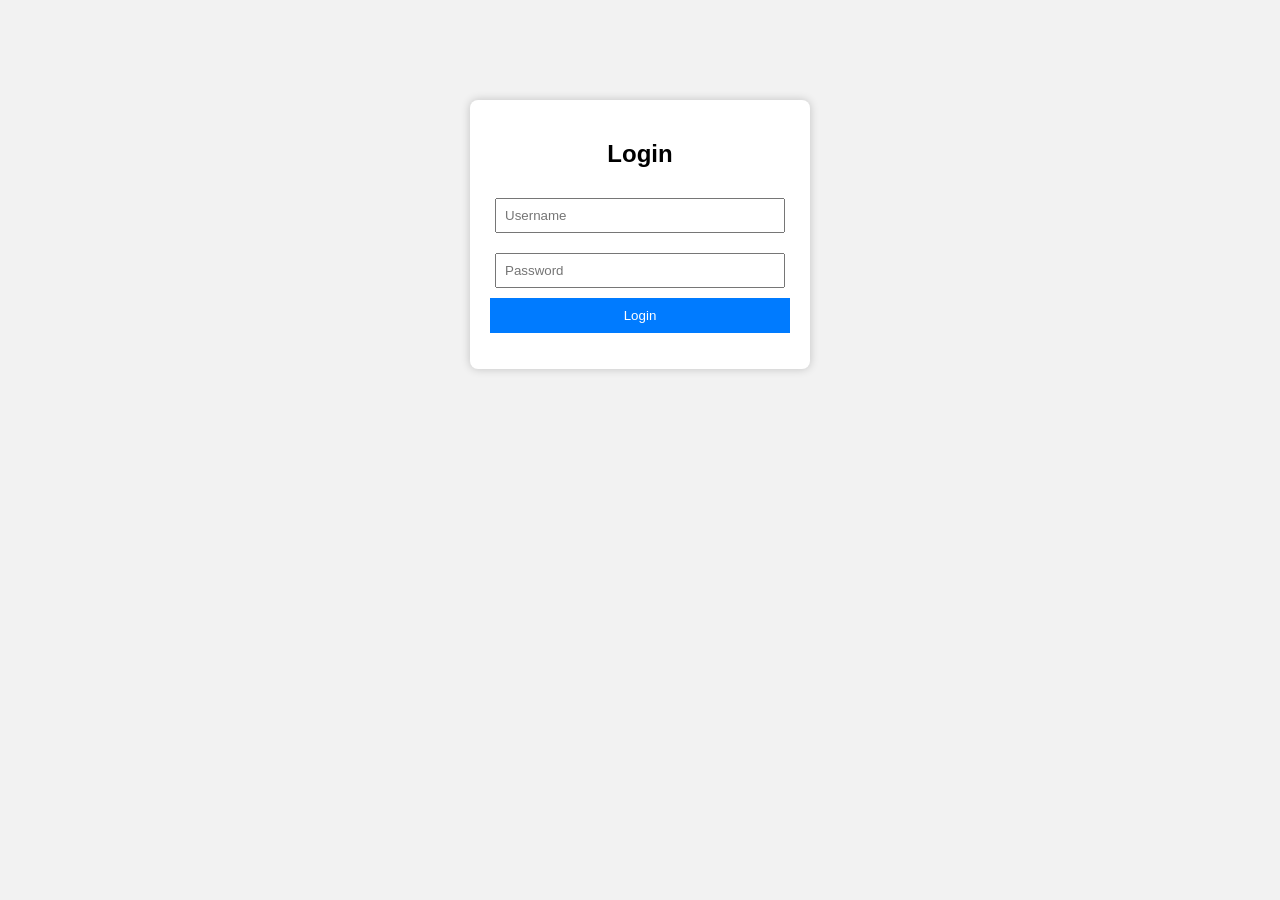
<file: index.html>
<!DOCTYPE html>
<html lang="en">
<head>
    <meta charset="UTF-8">
    <title>Login</title>

    <style>
        body {
            font-family: Arial, sans-serif;
            background: #f2f2f2;
        }

        .form-container {
            width: 300px;
            margin: 100px auto;
            padding: 20px;
            background: white;
            border-radius: 8px;
            box-shadow: 0 0 10px rgba(0,0,0,0.2);
            text-align: center;
        }

        input {
            width: 90%;
            padding: 8px;
            margin: 10px 0;
        }

        button {
            padding: 10px;
            width: 100%;
            background: #007bff;
            color: white;
            border: none;
            cursor: pointer;
        }

        button:hover {
            background: #0056b3;
        }

        #message {
            margin-top: 10px;
            color: red;
        }
    </style>
</head>

<body>

<div class="form-container">

    <h2>Login</h2>

    <form id="loginForm">

        <input type="text" id="username" placeholder="Username" required>

        <input type="password" id="password" placeholder="Password" required>

        <button type="submit">Login</button>

    </form>

    <p id="message"></p>

</div>

<script>
    // Get CSRF token from cookie
    function getCookie(name) {
        let cookieValue = null;
        if (document.cookie && document.cookie !== "") {
            const cookies = document.cookie.split(";");
            for (let i = 0; i < cookies.length; i++) {
                const cookie = cookies[i].trim();
                if (cookie.startsWith(name + "=")) {
                    cookieValue = decodeURIComponent(cookie.substring(name.length + 1));
                    break;
                }
            }
        }
        return cookieValue;
    }

    const csrftoken = getCookie("csrftoken");

    document.getElementById("loginForm").addEventListener("submit", async function(e) {
        e.preventDefault();

        const username = document.getElementById("username").value.trim();
        const password = document.getElementById("password").value.trim();

        try {
            const response = await fetch("http://127.0.0.1:8000/login/", {
                method: "POST",
                headers: {
                    "Content-Type": "application/json",
                    "X-CSRFToken": csrftoken
                },
                body: JSON.stringify({ username, password }),
                credentials: "include"  // send cookies
            });

            const result = await response.json();

            if (response.status === 200) {
                document.getElementById("message").style.color = "green";
                document.getElementById("message").innerText = "Login Successful";

                // Redirect after 1 second
                setTimeout(() => {
                    window.location.href = "chat.html";
                }, 1000);

            } else {
                document.getElementById("message").style.color = "red";
                document.getElementById("message").innerText =
                    result.message || "Login Failed";
            }

        } catch (error) {
            console.error("Error:", error);
            document.getElementById("message").innerText = "Server Error";
        }
    });
</script>

</body>
</html>
</file>
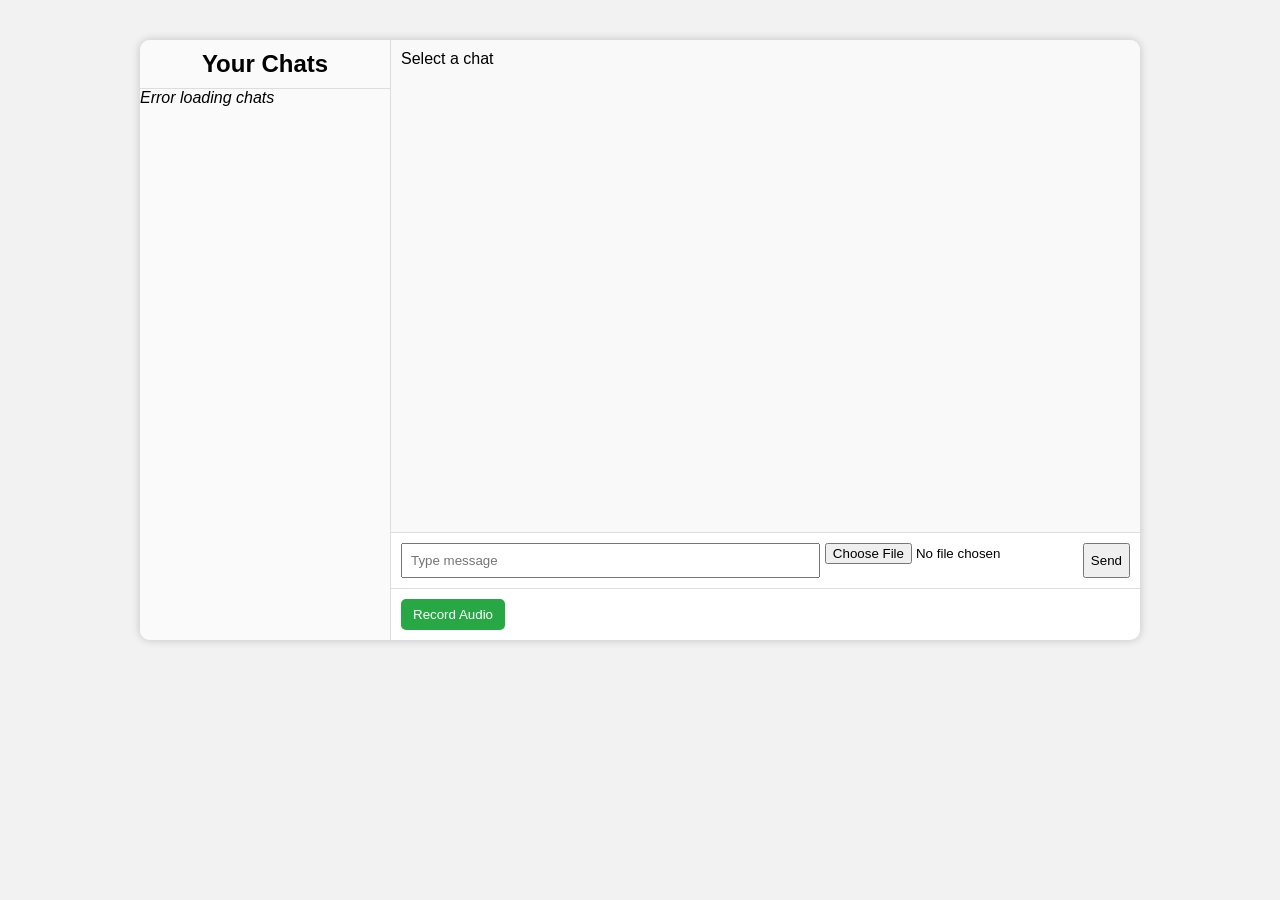
<file: chat.html>
<!DOCTYPE html>
<html>
<head>
<meta charset="UTF-8">
<title>Django WebSocket Chat</title>
<style>
body {
    font-family: Arial;
    margin: 0;
    background: #f2f2f2;
}
.container {
    display: flex;
    width: 1000px;
    height: 600px;
    margin: 40px auto;
    background: white;
    border-radius: 10px;
    overflow: hidden;
    box-shadow: 0 0 10px rgba(0,0,0,0.2);
}
.sidebar {
    width: 250px;
    border-right: 1px solid #ddd;
    background: #fafafa;
}
.sidebar h2 {
    margin: 0;
    padding: 10px;
    border-bottom: 1px solid #ddd;
    text-align: center;
}
.chat-item {
    padding: 10px;
    cursor: pointer;
    border-bottom: 1px solid #eee;
}
.chat-item:hover {
    background: #eee;
}
.chat-item.active {
    background: #007bff;
    color: white;
}
.chat-area {
    flex: 1;
    display: flex;
    flex-direction: column;
}
.messages {
    flex: 1;
    padding: 10px;
    overflow-y: auto;
    background: #f9f9f9;
}
.message {
    margin-bottom: 10px;
}
.message img {
    max-width: 250px;
    margin-top: 5px;
    border-radius: 5px;
}
.message audio {
    margin-top: 5px;
    width: 250px;
}
.deleteBtn {
    margin-left: 10px;
    background: red;
    color: white;
    border: none;
    cursor: pointer;
    padding: 3px 6px;
    font-size: 12px;
    border-radius: 3px;
}
form {
    display: flex;
    gap: 5px;
    padding: 10px;
    border-top: 1px solid #ddd;
}
form input[type="text"] {
    flex: 1;
    padding: 8px;
}
#recordBtn {
    background: #28a745;
    color: white;
    border: none;
    padding: 8px 12px;
    cursor: pointer;
    border-radius: 5px;
}
#recordBtn.recording {
    background: red;
}
</style>
</head>

<body>
<div class="container">

<div class="sidebar">
<h2>Your Chats</h2>
<div id="chatList">Loading chats...</div>
</div>

<div class="chat-area">
<div class="messages" id="messages">Select a chat</div>

<form id="messageForm">
<input id="messageText" type="text" placeholder="Type message">
<input id="imageInput" type="file" accept="image/*">
<button type="submit">Send</button>
</form>

<div style="padding:10px;border-top:1px solid #ddd">
<button id="recordBtn">Record Audio</button>
</div>
</div>
</div>

<script>
const backend = "http://127.0.0.1:8000";
const wsPort = 9003;

let currentUser = null;
let currentChatId = null;
let currentReceiver = null;
let ws = null;
let mediaRecorder;
let audioChunks = [];

// ------------------- GET CURRENT USER -------------------
async function getCurrentUser() {
    try {
        const res = await fetch(`${backend}/auth/current_user/`, {credentials:"include"});
        if(!res.ok) throw new Error("Cannot fetch current user");
        const data = await res.json();
        currentUser = data.username;
    } catch(e) {
        console.error(e);
        alert("Please login first");
    }
}

// ------------------- LOAD CHATS -------------------
async function loadChats() {
    try {
        const res = await fetch(`${backend}/chat/chats/`, {credentials:"include"});
        if(!res.ok) throw new Error("Cannot load chats");
        const chats = await res.json();
        const list = document.getElementById("chatList");
        list.innerHTML = "";
        if(chats.length === 0){
            list.innerHTML = "<i>No chats found</i>";
            return;
        }
        chats.forEach(chat => {
            const div = document.createElement("div");
            div.className = "chat-item";
            div.innerText = `${chat.user1_username} & ${chat.user2_username}`;
            div.onclick = () => selectChat(chat.chatid, div, chat.user1_username, chat.user2_username);
            list.appendChild(div);
        });
    } catch(e) {
        console.error(e);
        document.getElementById("chatList").innerHTML = "<i>Error loading chats</i>";
    }
}

// ------------------- SELECT CHAT -------------------
function selectChat(chatId, el, user1, user2) {
    currentChatId = chatId;
    currentReceiver = (user1 === currentUser) ? user2 : user1;
    document.querySelectorAll(".chat-item").forEach(i => i.classList.remove("active"));
    el.classList.add("active");
    connectWebSocket();
}

// ------------------- CONNECT WEBSOCKET -------------------
function connectWebSocket() {
    if(!currentChatId) return;
    if(ws) ws.close();
    ws = new WebSocket(`ws://127.0.0.1:${wsPort}/ws/chat/${currentChatId}/`);
    ws.onopen = () => console.log("WebSocket connected");
    ws.onerror = e => console.error("WebSocket error", e);
    ws.onmessage = e => {
        const data = JSON.parse(e.data);
        if(data.action === "delete"){
            const msgDiv = document.getElementById("msg-"+data.message_id);
            if(msgDiv) msgDiv.innerHTML = "<i>This message was deleted</i>";
            return;
        }
        addMessageToUI(data);
    };
    loadMessages();
}

// ------------------- ADD MESSAGE TO UI -------------------
function addMessageToUI(data){
    const box = document.getElementById("messages");
    const div = document.createElement("div");
    div.className = "message";
    div.id = "msg-"+data.message_id;
    div.dataset.sender = data.sender;

    let text = data.message || data.content || "";
    if(data.deleted) text = "<i>This message was deleted</i>";

    let html = `<b>${data.sender}</b>: ${text}`;

    if(data.image){
        let imgSrc = data.image.startsWith("http") ? data.image : `${backend}${data.image}`;
        html += `<br><img src="${imgSrc}">`;
    }

    if(data.audio){
        let audioSrc = data.audio.startsWith("http") ? data.audio : `${backend}${data.audio}`;
        html += `<br><audio controls src="${audioSrc}"></audio>`;
    }

    if(data.sender === currentUser && !data.deleted){
        html += ` <button class="deleteBtn" onclick="deleteMessage(${data.message_id})">Delete</button>`;
    }

    div.innerHTML = html;
    box.appendChild(div);
    box.scrollTop = box.scrollHeight;
}

// ------------------- DELETE MESSAGE -------------------
function deleteMessage(message_id){
    if(!ws) return;
    ws.send(JSON.stringify({action:"delete", message_id:message_id}));
}

// ------------------- LOAD OLD MESSAGES -------------------
async function loadMessages(){
    if(!currentChatId) return;
    try {
        const res = await fetch(`${backend}/chat/messages/?chatid=${currentChatId}`, {credentials:"include"});
        if(!res.ok) throw new Error("Cannot load messages");
        const msgs = await res.json();
        const box = document.getElementById("messages");
        box.innerHTML = "";
        msgs.forEach(msg => {
            // Fix URLs for image/audio
            if(msg.image && !msg.image.startsWith("http")) msg.image = `${backend}${msg.image}`;
            if(msg.audio && !msg.audio.startsWith("http")) msg.audio = `${backend}${msg.audio}`;
            addMessageToUI(msg);
        });
    } catch(e) { console.error(e); }
}

// ------------------- SEND IMAGE -------------------
function sendImage(file){
    const reader = new FileReader();
    reader.onload = e => {
        ws.send(JSON.stringify({
            image: e.target.result,
            sender: currentUser,
            receiver: currentReceiver
        }));
    };
    reader.readAsDataURL(file);
}

// ------------------- SEND AUDIO -------------------
function sendAudio(blob){
    const reader = new FileReader();
    reader.onloadend = () => {
        ws.send(JSON.stringify({
            audio: reader.result,
            sender: currentUser,
            receiver: currentReceiver
        }));
    };
    reader.readAsDataURL(blob);
}

// ------------------- SEND MESSAGE -------------------
document.getElementById("messageForm").addEventListener("submit", e=>{
    e.preventDefault();
    if(!currentChatId){ alert("Select a chat"); return; }
    const text = document.getElementById("messageText").value.trim();
    const image = document.getElementById("imageInput").files[0];
    if(text){
        ws.send(JSON.stringify({message:text,sender:currentUser,receiver:currentReceiver}));
    }
    if(image) sendImage(image);
    document.getElementById("messageText").value="";
    document.getElementById("imageInput").value="";
});

// ------------------- AUDIO RECORD -------------------
const recordBtn = document.getElementById("recordBtn");
recordBtn.onclick = async () => {
    if(recordBtn.classList.contains("recording")){
        mediaRecorder.stop();
        recordBtn.classList.remove("recording");
        recordBtn.innerText = "Record Audio";
    } else {
        const stream = await navigator.mediaDevices.getUserMedia({audio:true});
        mediaRecorder = new MediaRecorder(stream);
        audioChunks = [];
        mediaRecorder.ondataavailable = e => audioChunks.push(e.data);
        mediaRecorder.onstop = () => {
            const blob = new Blob(audioChunks,{type:"audio/webm"});
            sendAudio(blob);
        };
        mediaRecorder.start();
        recordBtn.classList.add("recording");
        recordBtn.innerText = "Stop Recording";
    }
};

// ------------------- START -------------------
(async()=>{
    await getCurrentUser();
    await loadChats();
})();  





</script>
</body>
</html>
</file>
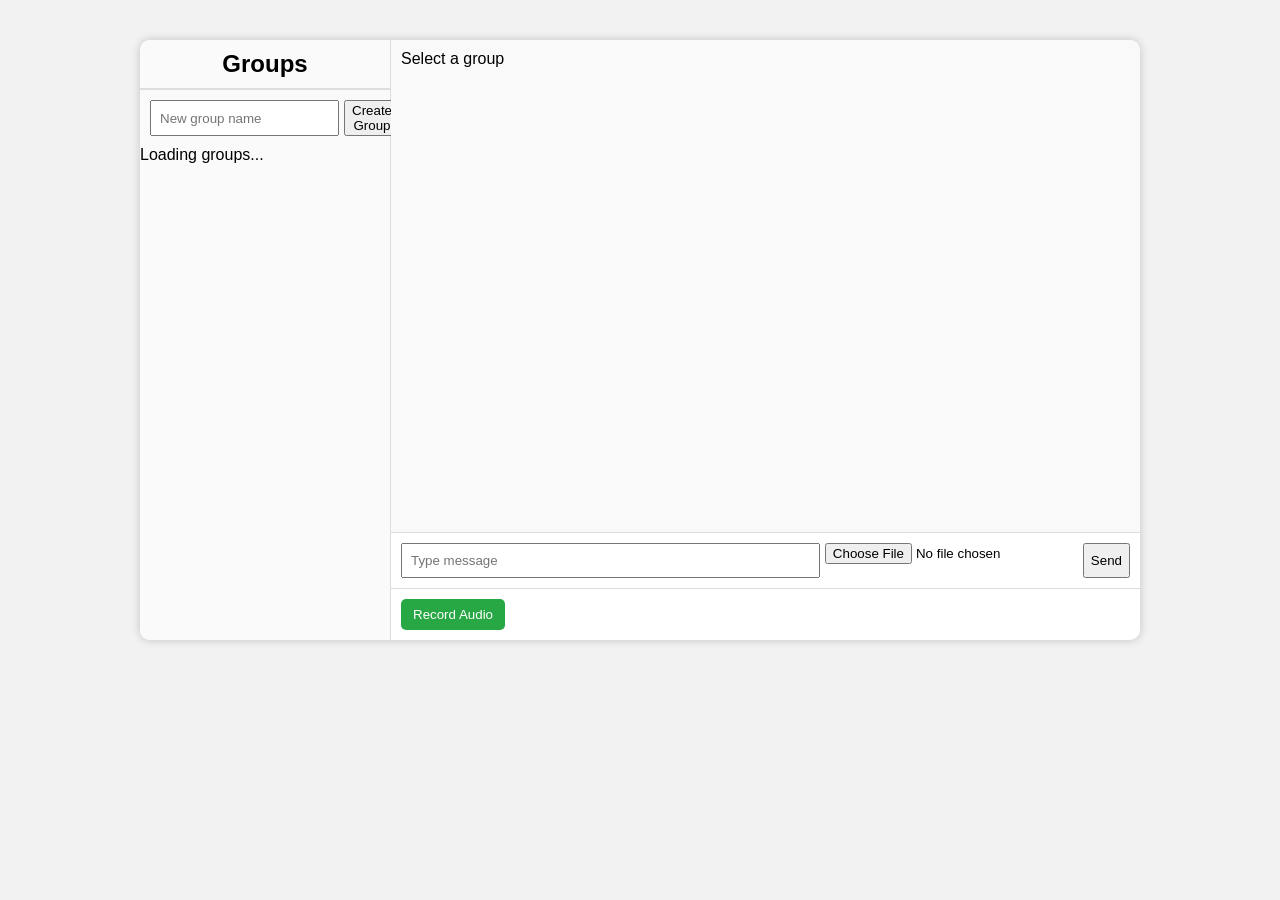
<file: g8.html>
<!DOCTYPE html>
<html>
<head>
<meta charset="UTF-8">
<title>Django Group Chat</title>

<style>
body{
    font-family: Arial;
    margin: 0;
    background: #f2f2f2;
}
.container{
    display: flex;
    width: 1000px;
    height: 600px;
    margin: 40px auto;
    background: white;
    border-radius: 10px;
    overflow: hidden;
    box-shadow: 0 0 10px rgba(0,0,0,0.2);
}
.sidebar{
    width: 250px;
    border-right: 1px solid #ddd;
    background: #fafafa;
}
.sidebar h2{
    margin: 0;
    padding: 10px;
    border-bottom: 1px solid #ddd;
    text-align: center;
}
.group-item{
    padding: 10px;
    cursor: pointer;
    border-bottom: 1px solid #eee;
}
.group-item:hover{
    background: #eee;
}
.group-item.active{
    background: #007bff;
    color: white;
}
.chat-area{
    flex: 1;
    display: flex;
    flex-direction: column;
}
.messages{
    flex: 1;
    padding: 10px;
    overflow-y: auto;
    background: #f9f9f9;
}
.message{
    margin-bottom: 10px;
}
.message img{
    max-width: 250px;
    display: block;
    margin-top: 5px;
}
.message audio{
    margin-top: 5px;
    width: 250px;
}
form{
    display: flex;
    gap: 5px;
    padding: 10px;
    border-top: 1px solid #ddd;
}
form input[type="text"]{
    flex: 1;
    padding: 8px;
}
#recordBtn{
    background: #28a745;
    color: white;
    border: none;
    padding: 8px 12px;
    cursor: pointer;
    border-radius: 5px;
}
#recordBtn.recording{
    background: red;
}
#groupForm{
    display: flex;
    gap: 5px;
    padding: 10px;
}
#joinLeaveBtn{
    margin: 10px;
    padding: 5px 10px;
    border-radius: 5px;
    cursor: pointer;
}
</style>
</head>

<body>

<div class="container">

<div class="sidebar">
    <h2>Groups</h2>

    <form id="groupForm">
        <input type="text" id="newGroupName" placeholder="New group name">
        <button type="submit">Create Group</button>
    </form>

    <div id="groupList">Loading groups...</div>
</div>

<div class="chat-area">
    <div id="messages" class="messages">Select a group</div>

    <button id="joinLeaveBtn" style="display:none;">Join Group</button>

    <form id="messageForm">
        <input id="messageText" type="text" placeholder="Type message">
        <input id="imageInput" type="file" accept="image/*">
        <button type="submit">Send</button>
    </form>

    <div style="padding:10px;border-top:1px solid #ddd">
        <button id="recordBtn">Record Audio</button>
    </div>
</div>

<script>
const backend = "http://127.0.0.1:8000"
const wsPort = 9003

let ws = null
let currentGroup = null
let joinedGroups = []

let mediaRecorder
let audioBlob = null
let chunks = []

// ---------------- CSRF ----------------
function getCookie(name){
    let cookieValue = null
    if(document.cookie && document.cookie !== ""){
        const cookies = document.cookie.split(";")
        for(let i=0;i<cookies.length;i++){
            const cookie = cookies[i].trim()
            if(cookie.startsWith(name + "=")){
                cookieValue = decodeURIComponent(cookie.substring(name.length + 1))
                break
            }
        }
    }
    return cookieValue
}

// ---------------- LOAD GROUPS ----------------
async function loadGroups(){
    const res = await fetch(`${backend}/groupchat/groups/`, {credentials:"include"})
    let data = await res.json()
    if(data.results) data = data.results

    const list = document.getElementById("groupList")
    list.innerHTML = ""

    data.forEach(g => {
        const div = document.createElement("div")
        div.className = "group-item"
        div.innerText = g.name

        div.onclick = () => selectGroup(g.group_id, div)

        list.appendChild(div)
    })
}

// ---------------- SELECT GROUP ----------------
function selectGroup(id, el){
    currentGroup = id
    document.querySelectorAll(".group-item").forEach(x => x.classList.remove("active"))
    el.classList.add("active")

    // show join/leave button
    const joinLeaveBtn = document.getElementById("joinLeaveBtn")
    joinLeaveBtn.style.display = "inline-block"

    if(joinedGroups.includes(currentGroup)){
        joinLeaveBtn.innerText = "Leave Group"
        connectWS()
        loadMessages()
    }else{
        joinLeaveBtn.innerText = "Join Group"
        document.getElementById("messages").innerHTML = "You need to join this group to see messages"
        if(ws){ ws.close(); ws=null }
    }
}

// ---------------- JOIN / LEAVE ----------------
const joinLeaveBtn = document.getElementById("joinLeaveBtn")
joinLeaveBtn.onclick = async () => {
    if(!currentGroup) return;

    const isJoined = joinedGroups.includes(currentGroup)
    const url = isJoined
        ? `${backend}/groupchat/groups/${currentGroup}/leave/`
        : `${backend}/groupchat/groups/${currentGroup}/join/`

    try{
        const res = await fetch(url,{
            method:"POST",
            credentials:"include",
            headers:{
                "Content-Type":"application/json",
                "X-CSRFToken": getCookie("csrftoken")
            }
        })

        if(!res.ok){ alert("Request failed"); return }

        if(isJoined){
            joinedGroups = joinedGroups.filter(g => g !== currentGroup)
            joinLeaveBtn.innerText = "Join Group"
            document.getElementById("messages").innerHTML = "You left this group"
            if(ws){ ws.close(); ws=null }
        }else{
            joinedGroups.push(currentGroup)
            joinLeaveBtn.innerText = "Leave Group"
            connectWS()
            loadMessages()
        }
    }catch(err){
        console.log(err)
        alert("Something went wrong while updating group membership")
    }
}

// ---------------- CREATE GROUP ----------------
document.getElementById("groupForm").onsubmit = async e => {
    e.preventDefault()
    const name = document.getElementById("newGroupName").value.trim()
    if(!name){ alert("Enter group name"); return }

    try{
        const res = await fetch(`${backend}/groupchat/groups/`,{
            method:"POST",
            credentials:"include",
            headers:{
                "Content-Type":"application/json",
                "X-CSRFToken": getCookie("csrftoken")
            },
            body: JSON.stringify({name})
        })

        if(!res.ok){ alert("Failed to create group"); return }

        document.getElementById("newGroupName").value = ""
        loadGroups()
    }catch(err){
        console.log(err)
        alert("Failed to create group")
    }
}

// ---------------- CONNECT WEBSOCKET ----------------
function connectWS(){
    if(ws) ws.close()
    ws = new WebSocket(`ws://127.0.0.1:${wsPort}/ws/group/${currentGroup}/`)

    ws.onopen = () => { console.log("WebSocket connected") }

    ws.onmessage = e => {
        const data = JSON.parse(e.data)
        addMessage(data)
    }

    ws.onerror = e => { console.log("WebSocket error", e) }

    ws.onclose = () => { console.log("WebSocket closed") }
}

// ---------------- LOAD MESSAGES ----------------
async function loadMessages(){
    const res = await fetch(`${backend}/groupchat/groupmessages/?group=${currentGroup}`, {credentials:"include"})
    let data = await res.json()
    if(data.results) data = data.results

    const box = document.getElementById("messages")
    box.innerHTML = ""
    data.forEach(m => addMessage(m))
}

// ---------------- ADD MESSAGE ----------------
function addMessage(data){
    const box = document.getElementById("messages")
    const div = document.createElement("div")
    div.className = "message"

    let html = `<b>${data.sender}</b>: ${data.message || data.content || ""}`

    if(data.image){
        let img = data.image.startsWith("http") ? data.image : backend + data.image
        html += `<br><img src="${img}">`
    }

    if(data.audio){
        let audio = data.audio.startsWith("http") ? data.audio : backend + data.audio
        html += `<br><audio controls src="${audio}"></audio>`
    }

    div.innerHTML = html
    box.appendChild(div)
    box.scrollTop = box.scrollHeight
}

// ---------------- SEND MESSAGE ----------------
document.getElementById("messageForm").onsubmit = async e => {
    e.preventDefault()
    if(!ws || ws.readyState!==WebSocket.OPEN){ alert("WebSocket not connected"); return }

    const text = document.getElementById("messageText").value.trim()
    const imageFile = document.getElementById("imageInput").files[0]

    let imageBase64 = null
    let audioBase64 = null

    if(imageFile){ imageBase64 = await fileToBase64(imageFile) }
    if(audioBlob){ audioBase64 = await fileToBase64(audioBlob); audioBlob=null }

    const payload = { message:text, image:imageBase64, audio:audioBase64 }
    ws.send(JSON.stringify(payload))

    document.getElementById("messageText").value=""
    document.getElementById("imageInput").value=""
}

// ---------------- FILE → BASE64 ----------------
function fileToBase64(file){
    return new Promise(resolve => {
        const reader = new FileReader()
        reader.onload = () => resolve(reader.result)
        reader.readAsDataURL(file)
    })
}

// ---------------- AUDIO RECORD ----------------
const recordBtn = document.getElementById("recordBtn")
recordBtn.onclick = async () => {
    if(recordBtn.classList.contains("recording")){
        mediaRecorder.stop()
        recordBtn.classList.remove("recording")
        recordBtn.innerText="Record Audio"
    }else{
        const stream = await navigator.mediaDevices.getUserMedia({audio:true})
        mediaRecorder = new MediaRecorder(stream)
        chunks=[]
        mediaRecorder.ondataavailable = e => { chunks.push(e.data) }
        mediaRecorder.onstop = () => { audioBlob = new Blob(chunks,{type:"audio/webm"}) }
        mediaRecorder.start()
        recordBtn.classList.add("recording")
        recordBtn.innerText="Stop Recording"
    }
}

// ---------------- INIT ----------------
loadGroups()
</script>

</body>
</html>
</file>
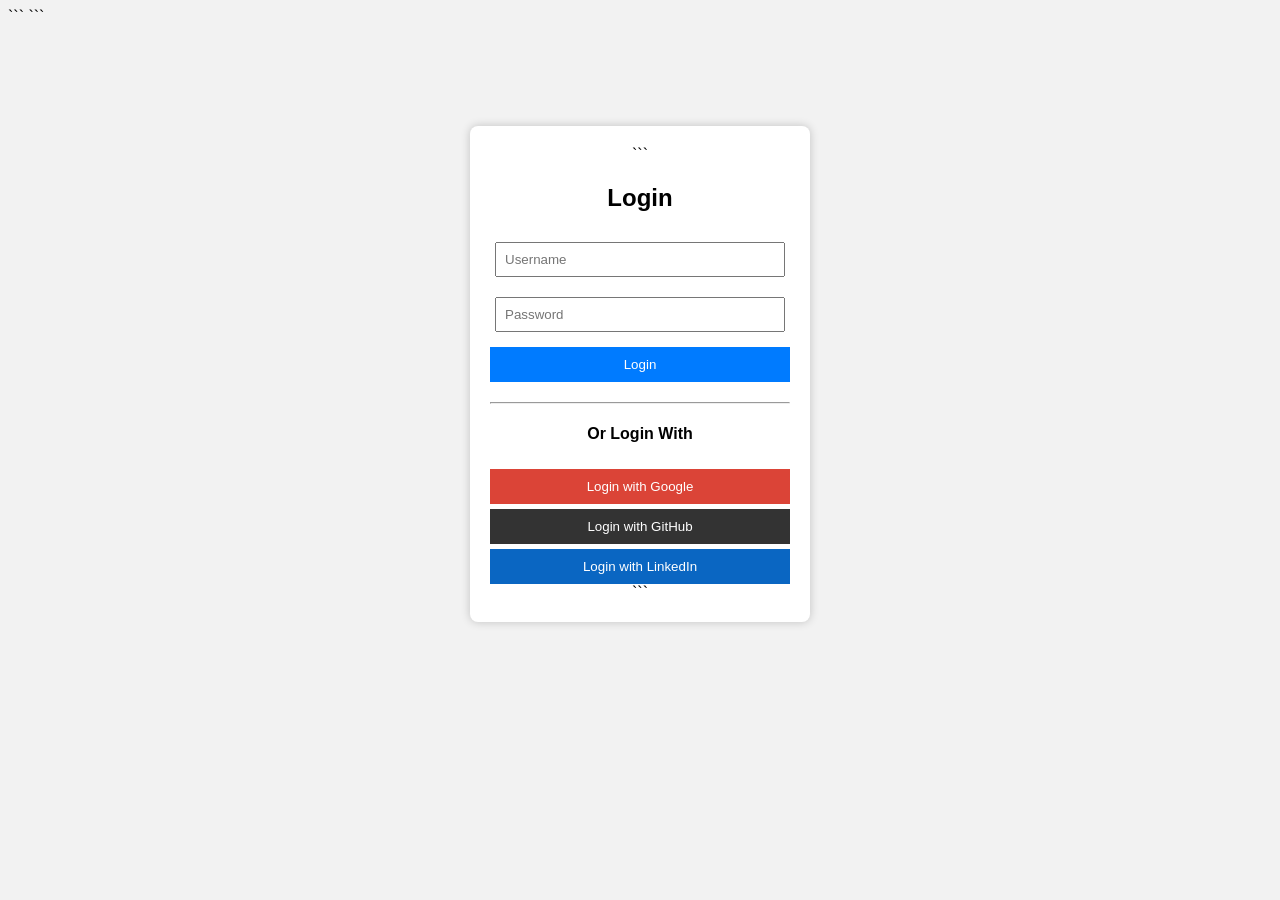
<file: login.html>
<!DOCTYPE html>
<html lang="en">
<head>
    <meta charset="UTF-8">
    <meta name="viewport" content="width=device-width, initial-scale=1.0">
    <title>Document</title>
</head>
<body>

    <!DOCTYPE html>

<html lang="en">
<head>
    <meta charset="UTF-8">
    <title>Login</title>

```
<style>
    body {
        font-family: Arial, sans-serif;
        background: #f2f2f2;
    }

    .form-container {
        width: 300px;
        margin: 100px auto;
        padding: 20px;
        background: white;
        border-radius: 8px;
        box-shadow: 0 0 10px rgba(0,0,0,0.2);
        text-align: center;
    }

    input {
        width: 90%;
        padding: 8px;
        margin: 10px 0;
    }

    button {
        padding: 10px;
        width: 100%;
        border: none;
        cursor: pointer;
        margin-top: 5px;
    }

    .login-btn{
        background:#007bff;
        color:white;
    }

    .login-btn:hover {
        background: #0056b3;
    }

    .google{
        background:#DB4437;
        color:white;
    }

    .github{
        background:#333;
        color:white;
    }

    .linkedin{
        background:#0A66C2;
        color:white;
    }

    #message {
        margin-top: 10px;
        color: red;
    }

    hr{
        margin:20px 0;
    }
</style>
```

</head>

<body>

<div class="form-container">

```
<h2>Login</h2>

<form id="loginForm">

    <input type="text" id="username" placeholder="Username" required>

    <input type="password" id="password" placeholder="Password" required>

    <button type="submit" class="login-btn">Login</button>

</form>

<p id="message"></p>

<hr>

<h4>Or Login With</h4>

<a href="http://localhost:8000/accounts/google/login/">
    <button type="button" class="google">Login with Google</button>
</a>

<a href="http://localhost:8000/accounts/github/login/">
    <button type="button" class="github">Login with GitHub</button>
</a>

<a href="http://localhost:8000/oidc/login/">
    <button type="button" class="linkedin">Login with LinkedIn</button>
</a>
```

</div>

<script>
    // Get CSRF token from cookie
    function getCookie(name) {
        let cookieValue = null;
        if (document.cookie && document.cookie !== "") {
            const cookies = document.cookie.split(";");
            for (let i = 0; i < cookies.length; i++) {
                const cookie = cookies[i].trim();
                if (cookie.startsWith(name + "=")) {
                    cookieValue = decodeURIComponent(cookie.substring(name.length + 1));
                    break;
                }
            }
        }
        return cookieValue;
    }

    const csrftoken = getCookie("csrftoken");

    document.getElementById("loginForm").addEventListener("submit", async function(e) {
        e.preventDefault();

        const username = document.getElementById("username").value.trim();
        const password = document.getElementById("password").value.trim();

        try {
            const response = await fetch("http://127.0.0.1:8000/login/", {
                method: "POST",
                headers: {
                    "Content-Type": "application/json",
                    "X-CSRFToken": csrftoken
                },
                body: JSON.stringify({ username, password }),
                credentials: "include"
            });

            const result = await response.json();

            if (response.status === 200) {
                document.getElementById("message").style.color = "green";
                document.getElementById("message").innerText = "Login Successful";

                setTimeout(() => {
                    window.location.href = "chat.html";
                }, 1000);

            } else {
                document.getElementById("message").style.color = "red";
                document.getElementById("message").innerText =
                    result.message || "Login Failed";
            }

        } catch (error) {
            console.error("Error:", error);
            document.getElementById("message").innerText = "Server Error";
        }
    });
</script>

</body>
</html>
</file>
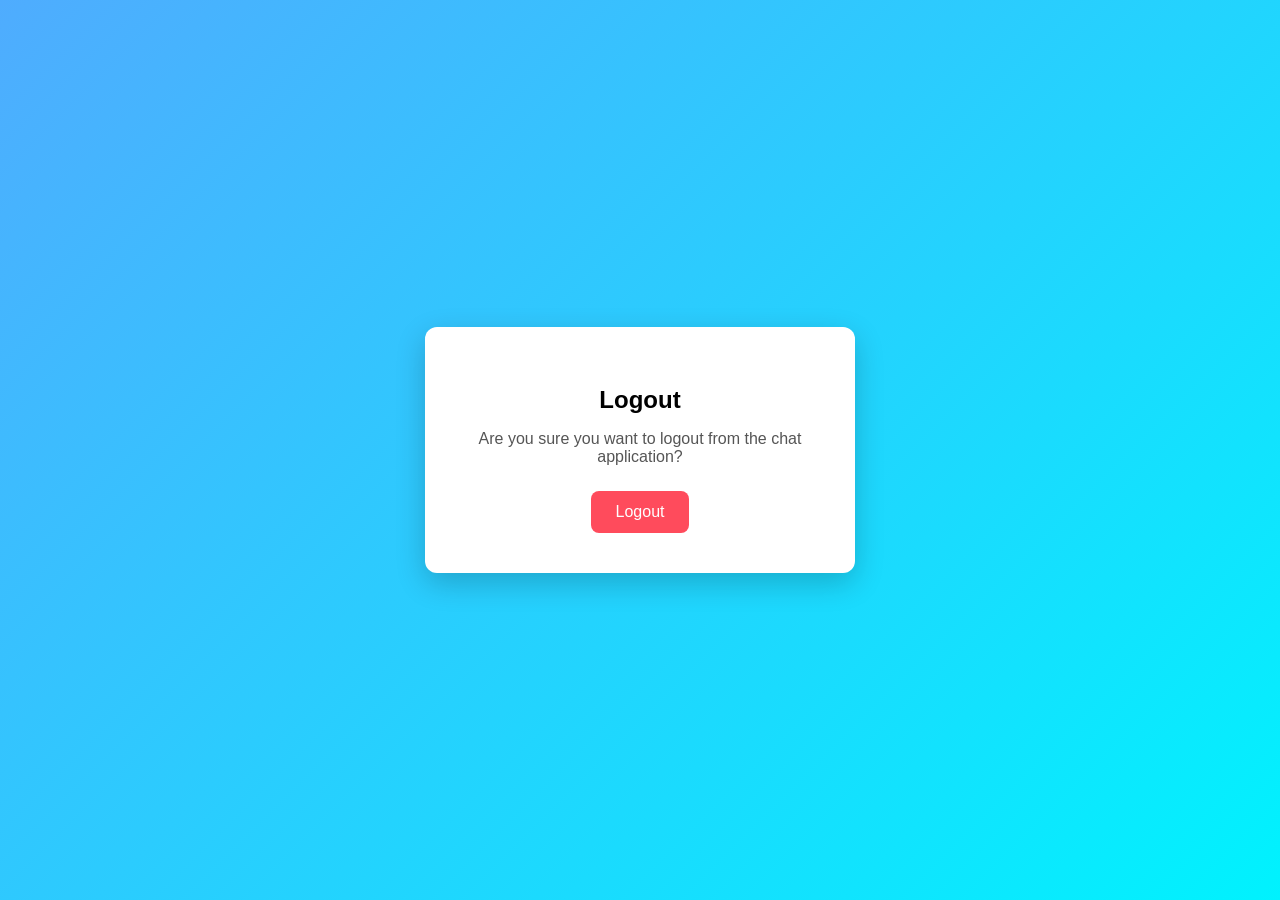
<file: logout.html>
<!DOCTYPE html>

<html lang="en">
<head>
<meta charset="UTF-8">
<title>Logout</title>

<style>

body{
    margin:0;
    padding:0;
    font-family: Arial, Helvetica, sans-serif;
    background: linear-gradient(135deg,#4facfe,#00f2fe);
    height:100vh;
    display:flex;
    justify-content:center;
    align-items:center;
}

.logout-container{
    background:white;
    padding:40px;
    border-radius:12px;
    box-shadow:0 10px 30px rgba(0,0,0,0.2);
    text-align:center;
    width:350px;
}

.logout-container h2{
    margin-bottom:10px;
}

.logout-container p{
    color:#555;
    margin-bottom:25px;
}

.logout-btn{
    background:#ff4b5c;
    border:none;
    padding:12px 25px;
    color:white;
    font-size:16px;
    border-radius:8px;
    cursor:pointer;
    transition:0.3s;
}

.logout-btn:hover{
    background:#e63946;
    transform:scale(1.05);
}

.loading{
    display:none;
    margin-top:15px;
    font-size:14px;
    color:#444;
}

</style>

</head>

<body>

<div class="logout-container">

<h2>Logout</h2>
<p>Are you sure you want to logout from the chat application?</p>

<button class="logout-btn" onclick="logoutUser()">Logout</button>

<div class="loading" id="loadingText">
Logging out...
</div>

</div>

<script>

function logoutUser(){

document.getElementById("loadingText").style.display="block";

fetch("http://127.0.0.1:8000/logout/",{
method:"POST",
credentials:"include",
headers:{
"Content-Type":"application/json"
}
})

.then(response=>response.json())
.then(data=>{

alert(data.message);

window.location.href="/login.html";

})

.catch(error=>{
console.error("Logout Error:",error);
});

}

</script>

</body>
</html>
</file>
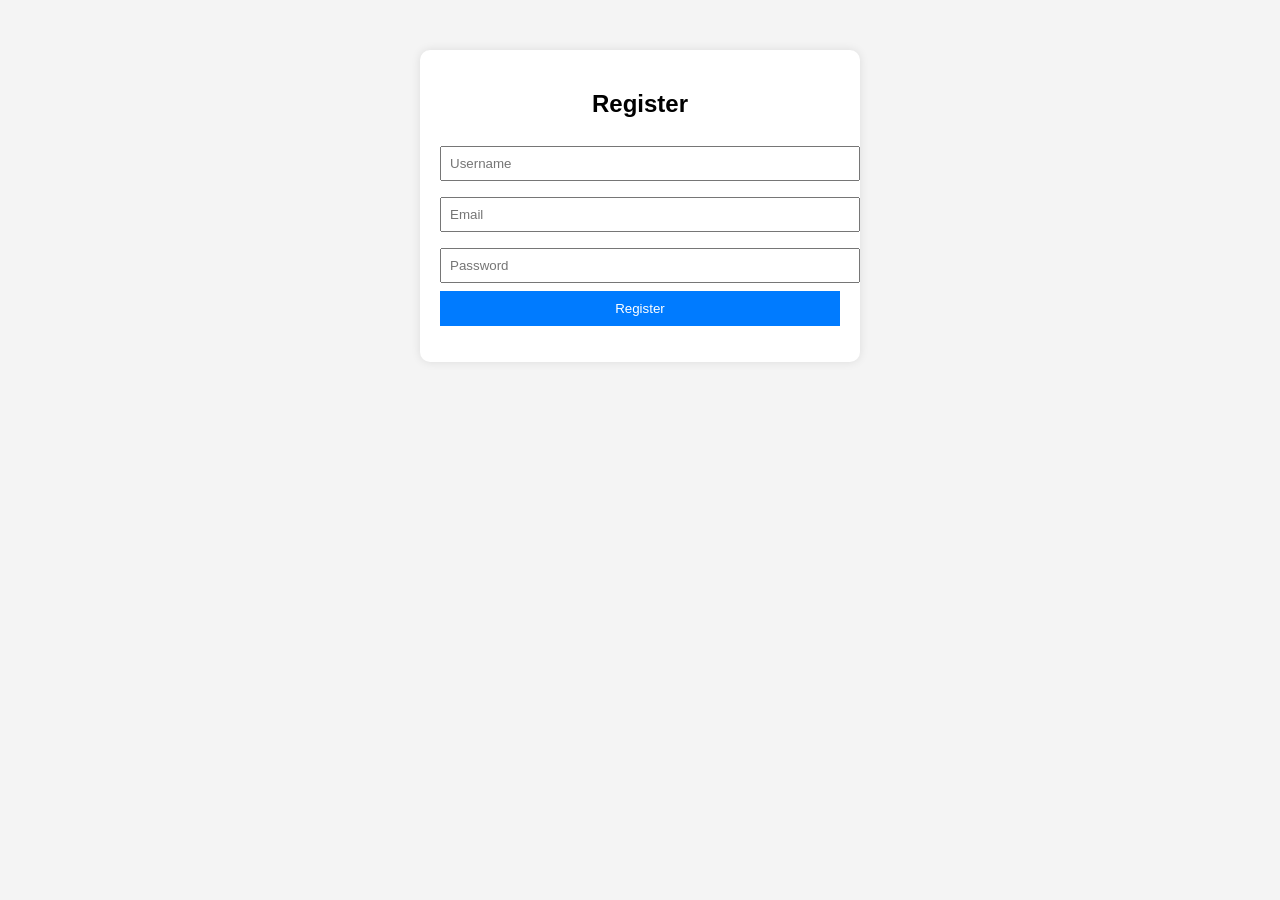
<file: register.html>
<!DOCTYPE html>
<html lang="en">
<head>
    <meta charset="UTF-8">
    <title>Register</title>
    <link rel="stylesheet" href="css/style.css">
</head>
<body>
<div class="form-container">
    <h2>Register</h2>
    <form id="registerForm">
        <input type="text" id="username" placeholder="Username" required><br>
        <input type="email" id="email" placeholder="Email" required><br>
        <input type="password" id="password" placeholder="Password" required><br>
        <button type="submit">Register</button>
    </form>
    <p id="message"></p>
</div>

<script>
document.getElementById("registerForm").addEventListener("submit", async (e) => {
    e.preventDefault(); // prevent normal form submission

    const data = {
        username: document.getElementById("username").value,
        email: document.getElementById("email").value,
        password: document.getElementById("password").value
    };

    const response = await fetch("http://127.0.0.1:8000/register/", {  // <-- correct URL
        method: "POST",
        headers: {
            "Content-Type": "application/json"
        },
        body: JSON.stringify(data)
    });

    const result = await response.json();

    if (response.ok) {
        document.getElementById("message").innerText = "Registered successfully! Go to login.";
    } else {
        document.getElementById("message").innerText = JSON.stringify(result);
    }
});
</script>
</file>
<file: css/style.css>
body {
    font-family: Arial, sans-serif;
    background-color: #f4f4f4;
    margin: 0;
    padding: 0;
}

.form-container, .chat-container {
    background-color: white;
    width: 400px;
    margin: 50px auto;
    padding: 20px;
    border-radius: 10px;
    box-shadow: 0 0 10px rgba(0,0,0,0.1);
}

h2 {
    text-align: center;
}

input[type="text"], input[type="password"], input[type="email"] {
    width: 100%;
    padding: 8px;
    margin: 8px 0;
}

button {
    width: 100%;
    padding: 10px;
    background-color: #007BFF;
    border: none;
    color: white;
    cursor: pointer;
}

.messages {
    border: 1px solid #ccc;
    padding: 10px;
    height: 300px;
    overflow-y: scroll;
    margin-top: 20px;
}

.message {
    margin-bottom: 10px;
}
</file>
